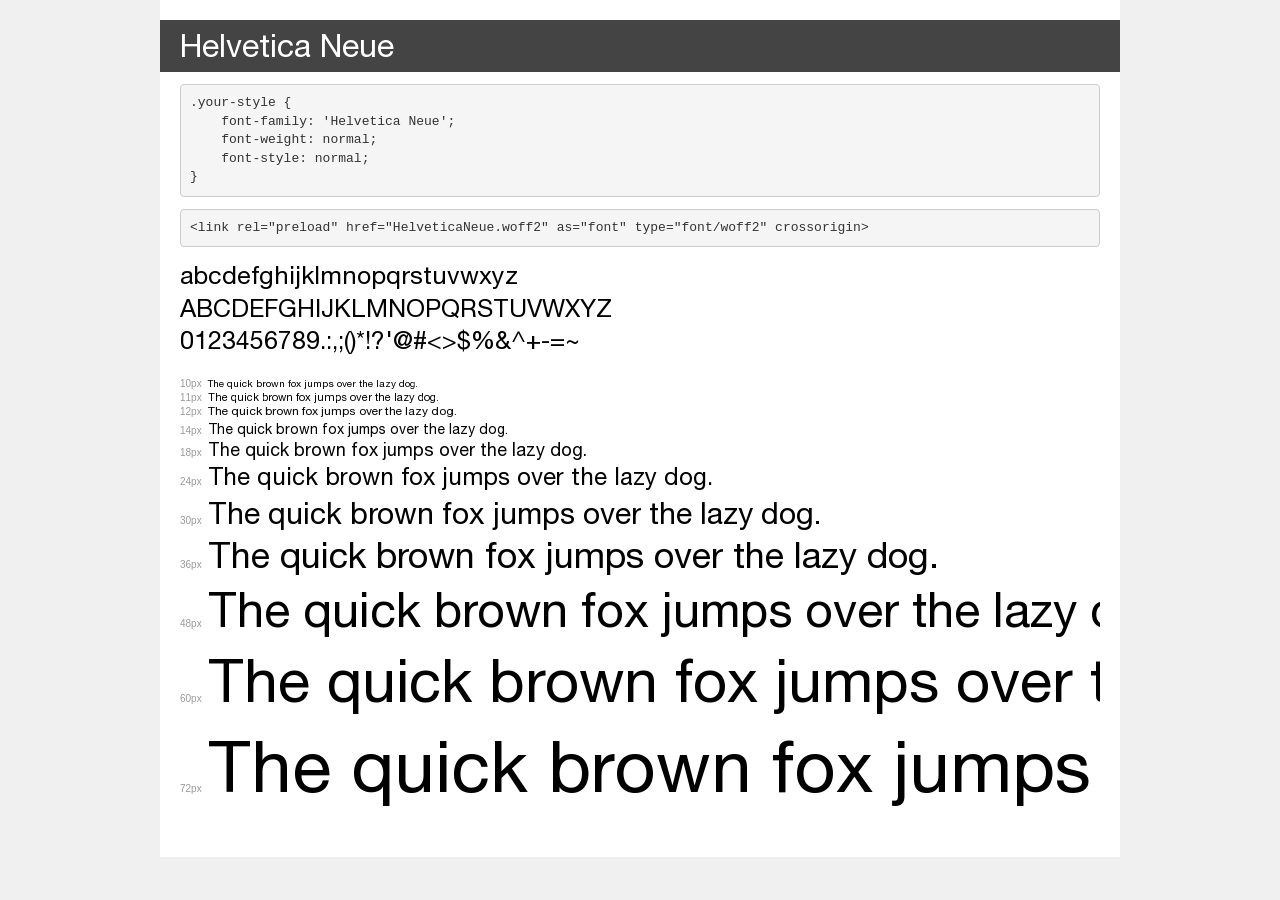
<file: assets/fonts/demo.html>
<!DOCTYPE html>
<html lang="en">
<head>
    <meta charset="utf-8">
    <meta http-equiv="X-UA-Compatible" content="IE=edge">
    <meta name="viewport" content="width=device-width, initial-scale=1">
    <meta name="robots" content="noindex, noarchive">
    <meta name="format-detection" content="telephone=no">
    <title>Transfonter demo</title>
    <link href="stylesheet.css" rel="stylesheet">
    <style>
        /*
        http://meyerweb.com/eric/tools/css/reset/
        v2.0 | 20110126
        License: none (public domain)
        */
        html, body, div, span, applet, object, iframe,
        h1, h2, h3, h4, h5, h6, p, blockquote, pre,
        a, abbr, acronym, address, big, cite, code,
        del, dfn, em, img, ins, kbd, q, s, samp,
        small, strike, strong, sub, sup, tt, var,
        b, u, i, center,
        dl, dt, dd, ol, ul, li,
        fieldset, form, label, legend,
        table, caption, tbody, tfoot, thead, tr, th, td,
        article, aside, canvas, details, embed,
        figure, figcaption, footer, header, hgroup,
        menu, nav, output, ruby, section, summary,
        time, mark, audio, video {
            margin: 0;
            padding: 0;
            border: 0;
            font-size: 100%;
            font: inherit;
            vertical-align: baseline;
        }
        /* HTML5 display-role reset for older browsers */
        article, aside, details, figcaption, figure,
        footer, header, hgroup, menu, nav, section {
            display: block;
        }
        body {
            line-height: 1;
        }
        ol, ul {
            list-style: none;
        }
        blockquote, q {
            quotes: none;
        }
        blockquote:before, blockquote:after,
        q:before, q:after {
            content: '';
            content: none;
        }
        table {
            border-collapse: collapse;
            border-spacing: 0;
        }
        /* demo styles */
        body {
            background: #f0f0f0;
            color: #000;
        }
        .page {
            background: #fff;
            width: 920px;
            margin: 0 auto;
            padding: 20px 20px 0 20px;
            overflow: hidden;
        }
        .font-container {
            overflow-x: auto;
            overflow-y: hidden;
            margin-bottom: 40px;
            line-height: 1.3;
            white-space: nowrap;
            padding-bottom: 5px;
        }
        h1 {
            position: relative;
            background: #444;
            font-size: 32px;
            color: #fff;
            padding: 10px 20px;
            margin: 0 -20px 12px -20px;
        }
        .letters {
            font-size: 25px;
            margin-bottom: 20px;
        }
        .s10:before {
            content: '10px';
        }
        .s11:before {
            content: '11px';
        }
        .s12:before {
            content: '12px';
        }
        .s14:before {
            content: '14px';
        }
        .s18:before {
            content: '18px';
        }
        .s24:before {
            content: '24px';
        }
        .s30:before {
            content: '30px';
        }
        .s36:before {
            content: '36px';
        }
        .s48:before {
            content: '48px';
        }
        .s60:before {
            content: '60px';
        }
        .s72:before {
            content: '72px';
        }
        .s10:before, .s11:before, .s12:before, .s14:before,
        .s18:before, .s24:before, .s30:before, .s36:before,
        .s48:before, .s60:before, .s72:before {
            font-family: Arial, sans-serif;
            font-size: 10px;
            font-weight: normal;
            font-style: normal;
            color: #999;
            padding-right: 6px;
        }
        pre {
            display: block;
            padding: 9px;
            margin: 0 0 12px;
            font-family: Monaco, Menlo, Consolas, "Courier New", monospace;
            font-size: 13px;
            line-height: 1.428571429;
            color: #333;
            font-weight: normal;
            font-style: normal;
            background-color: #f5f5f5;
            border: 1px solid #ccc;
            overflow-x: auto;
            border-radius: 4px;
        }
        /* responsive */
        @media (max-width: 959px) {
            .page {
                width: auto;
                margin: 0;
            }
        }
    </style>
</head>
<body>
<div class="page">
    <div class="demo">
        <h1 style="font-family: 'Helvetica Neue'; font-weight: normal; font-style: normal;">Helvetica Neue</h1>
        <pre title="Usage">.your-style {
    font-family: 'Helvetica Neue';
    font-weight: normal;
    font-style: normal;
}</pre>
        <pre title="Preload (optional)">
&lt;link rel=&quot;preload&quot; href=&quot;HelveticaNeue.woff2&quot; as=&quot;font&quot; type=&quot;font/woff2&quot; crossorigin&gt;</pre>
        <div class="font-container" style="font-family: 'Helvetica Neue'; font-weight: normal; font-style: normal;">
            <p class="letters">
                abcdefghijklmnopqrstuvwxyz<br>
ABCDEFGHIJKLMNOPQRSTUVWXYZ<br>
                0123456789.:,;()*!?'@#&lt;&gt;$%&^+-=~
            </p>
            <p class="s10" style="font-size: 10px;">The quick brown fox jumps over the lazy dog.</p>
            <p class="s11" style="font-size: 11px;">The quick brown fox jumps over the lazy dog.</p>
            <p class="s12" style="font-size: 12px;">The quick brown fox jumps over the lazy dog.</p>
            <p class="s14" style="font-size: 14px;">The quick brown fox jumps over the lazy dog.</p>
            <p class="s18" style="font-size: 18px;">The quick brown fox jumps over the lazy dog.</p>
            <p class="s24" style="font-size: 24px;">The quick brown fox jumps over the lazy dog.</p>
            <p class="s30" style="font-size: 30px;">The quick brown fox jumps over the lazy dog.</p>
            <p class="s36" style="font-size: 36px;">The quick brown fox jumps over the lazy dog.</p>
            <p class="s48" style="font-size: 48px;">The quick brown fox jumps over the lazy dog.</p>
            <p class="s60" style="font-size: 60px;">The quick brown fox jumps over the lazy dog.</p>
            <p class="s72" style="font-size: 72px;">The quick brown fox jumps over the lazy dog.</p>
        </div>
    </div>

</div>
</body>
</html>
</file>
<file: assets/fonts/stylesheet.css>
@font-face {
    font-family: 'Helvetica Neue';
    src: url('HelveticaNeue.eot');
    src: url('HelveticaNeue.eot?#iefix') format('embedded-opentype'),
        url('HelveticaNeue.woff2') format('woff2'),
        url('HelveticaNeue.woff') format('woff'),
        url('HelveticaNeue.ttf') format('truetype'),
        url('HelveticaNeue.svg#HelveticaNeue') format('svg');
    font-weight: normal;
    font-style: normal;
    font-display: swap;
}
</file>
